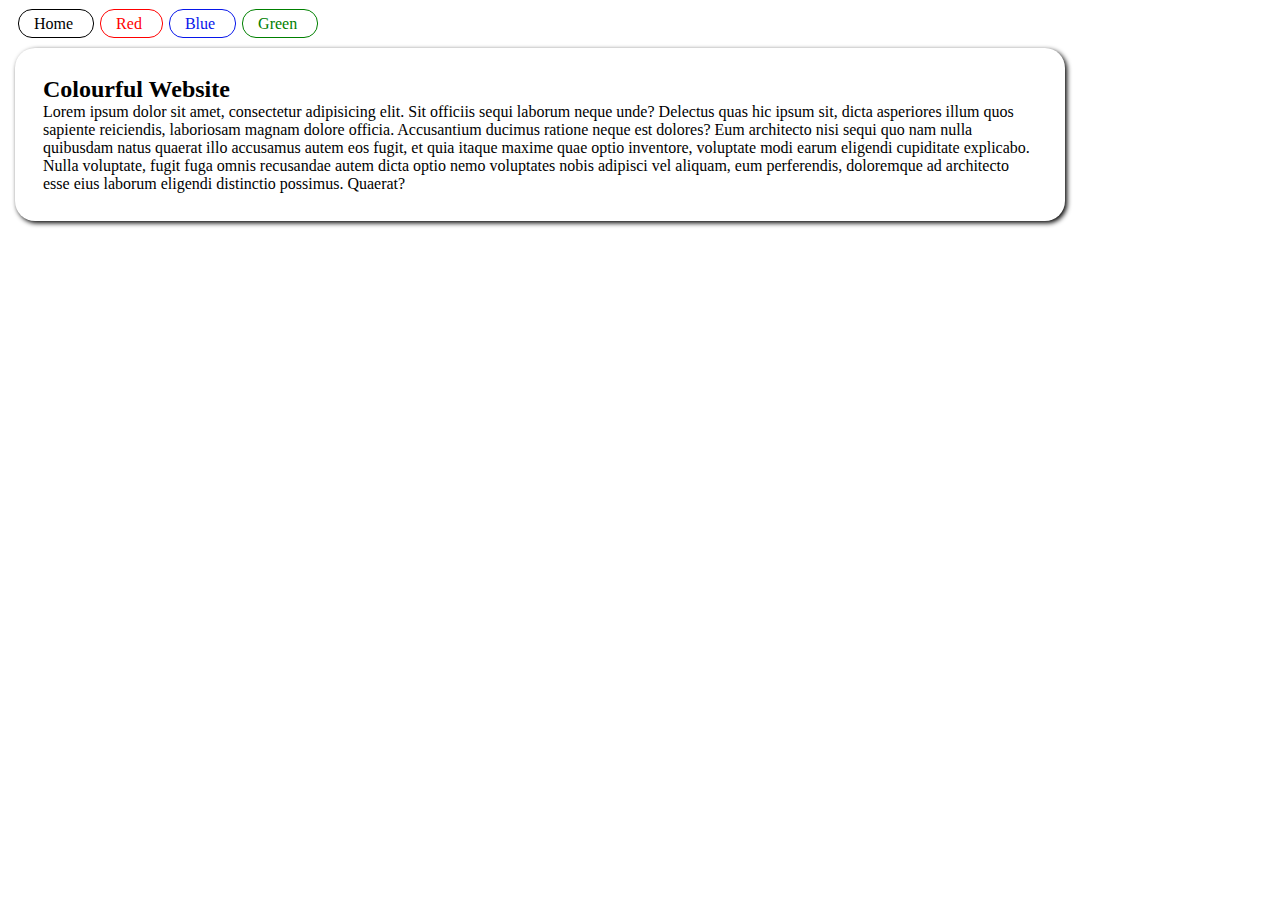
<file: index.html>
<!DOCTYPE html>
<html lang="en">

<head>
    <meta charset="UTF-8">
    <meta name="viewport" content="width=device-width, initial-scale=1.0">
    <title>Colourful Navigation</title>
    <link rel="stylesheet" href="style.css">
</head>

<body>
    
        <div class="nav">
            <ul>
                <li>
                    <div id="home"><a href="/index.html">Home</a></div>
                </li>
                <li>
                    <div id="red"><a href="/red.html">Red</a></div>
                </li>
                <li>
                    <div id="blue"><a href="/blue.html">Blue</a></div>
                </li>
                <li>
                    <div id="green"><a href="/green.html">Green</a></div>
                </li>
            </ul>
        </div>
<div class="box">
        <div class="para">
        <h2>
            Colourful Website
        </h2>
        <p>
            Lorem ipsum dolor sit amet, consectetur adipisicing elit. Sit officiis sequi laborum neque unde? Delectus
            quas hic ipsum sit, dicta asperiores illum quos sapiente reiciendis, laboriosam magnam dolore officia.
            Accusantium ducimus ratione neque est dolores? Eum architecto nisi sequi quo nam nulla quibusdam natus
            quaerat illo accusamus autem eos fugit, et quia itaque maxime quae optio inventore, voluptate modi earum
            eligendi cupiditate explicabo. Nulla voluptate, fugit fuga omnis recusandae autem dicta optio nemo
            voluptates nobis adipisci vel aliquam, eum perferendis, doloremque ad architecto esse eius laborum eligendi
            distinctio possimus. Quaerat?
        </p>
    </div>
    </div>
</body>

</html>
</file>
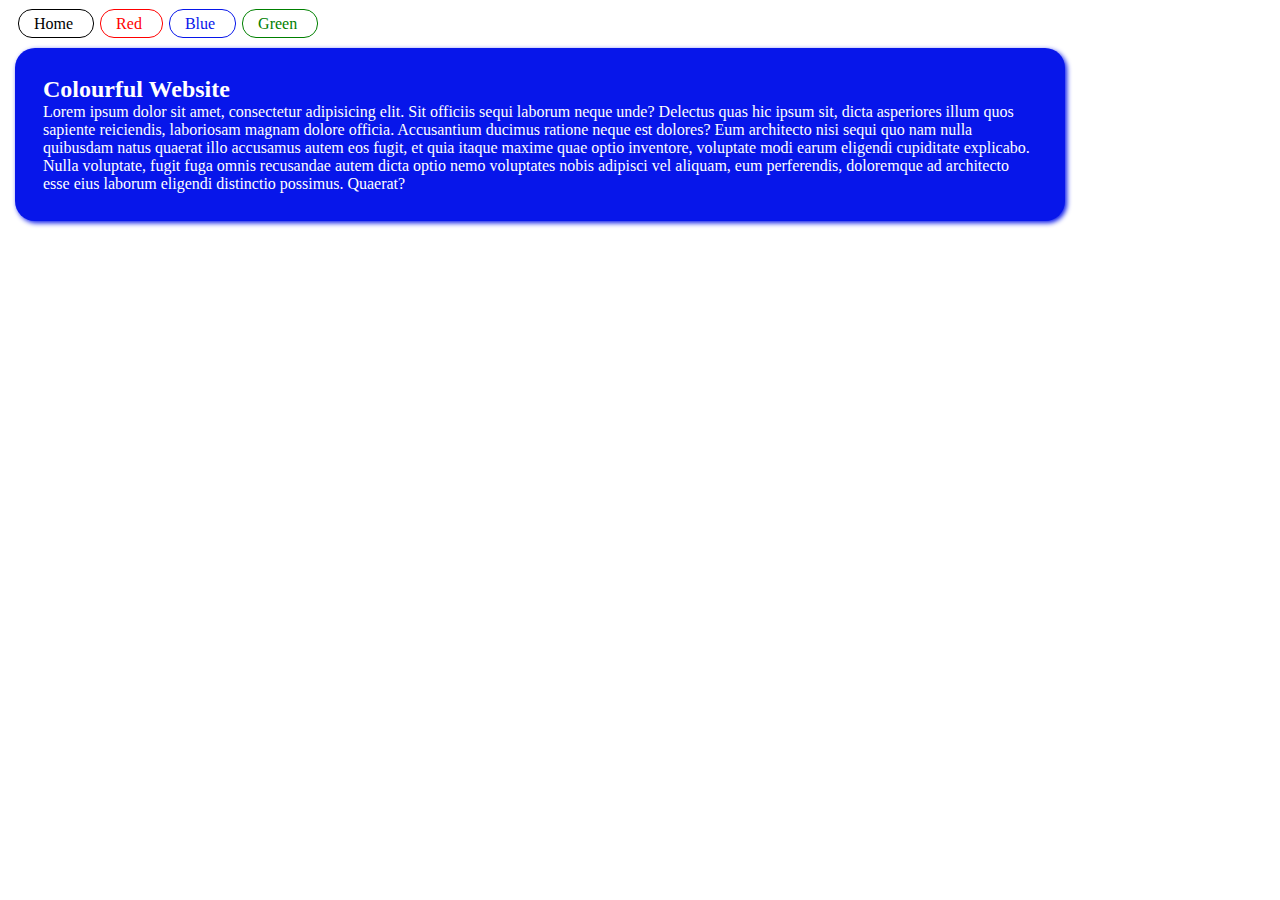
<file: blue.html>
<!DOCTYPE html>
<html lang="en">

<head>
    <meta charset="UTF-8">
    <meta name="viewport" content="width=device-width, initial-scale=1.0">
    <title>Colourful Navigation</title>
   <link rel="stylesheet" href="blue.css">
   
</head>

<body>
    
        <div class="nav">
            <ul>
                <li>
                    <div id="home"><a href="/index.html">Home</a></div>
                </li>
                <li>
                    <div id="red"><a href="/red.html">Red</a></div>
                </li>
                <li>
                    <div id="blue"><a href="/blue.html">Blue</a></div>
                </li>
                <li>
                    <div id="green"><a href="/green.html">Green</a></div>
                </li>
            </ul>
        </div>
<div class="box">
        <div class="para">

        <h2>
            Colourful Website
        </h2>
        <p>
            Lorem ipsum dolor sit amet, consectetur adipisicing elit. Sit officiis sequi laborum neque unde? Delectus
            quas hic ipsum sit, dicta asperiores illum quos sapiente reiciendis, laboriosam magnam dolore officia.
            Accusantium ducimus ratione neque est dolores? Eum architecto nisi sequi quo nam nulla quibusdam natus
            quaerat illo accusamus autem eos fugit, et quia itaque maxime quae optio inventore, voluptate modi earum
            eligendi cupiditate explicabo. Nulla voluptate, fugit fuga omnis recusandae autem dicta optio nemo
            voluptates nobis adipisci vel aliquam, eum perferendis, doloremque ad architecto esse eius laborum eligendi
            distinctio possimus. Quaerat?
        </p>
    </div>
    </div>
</body>

</html>
</file>
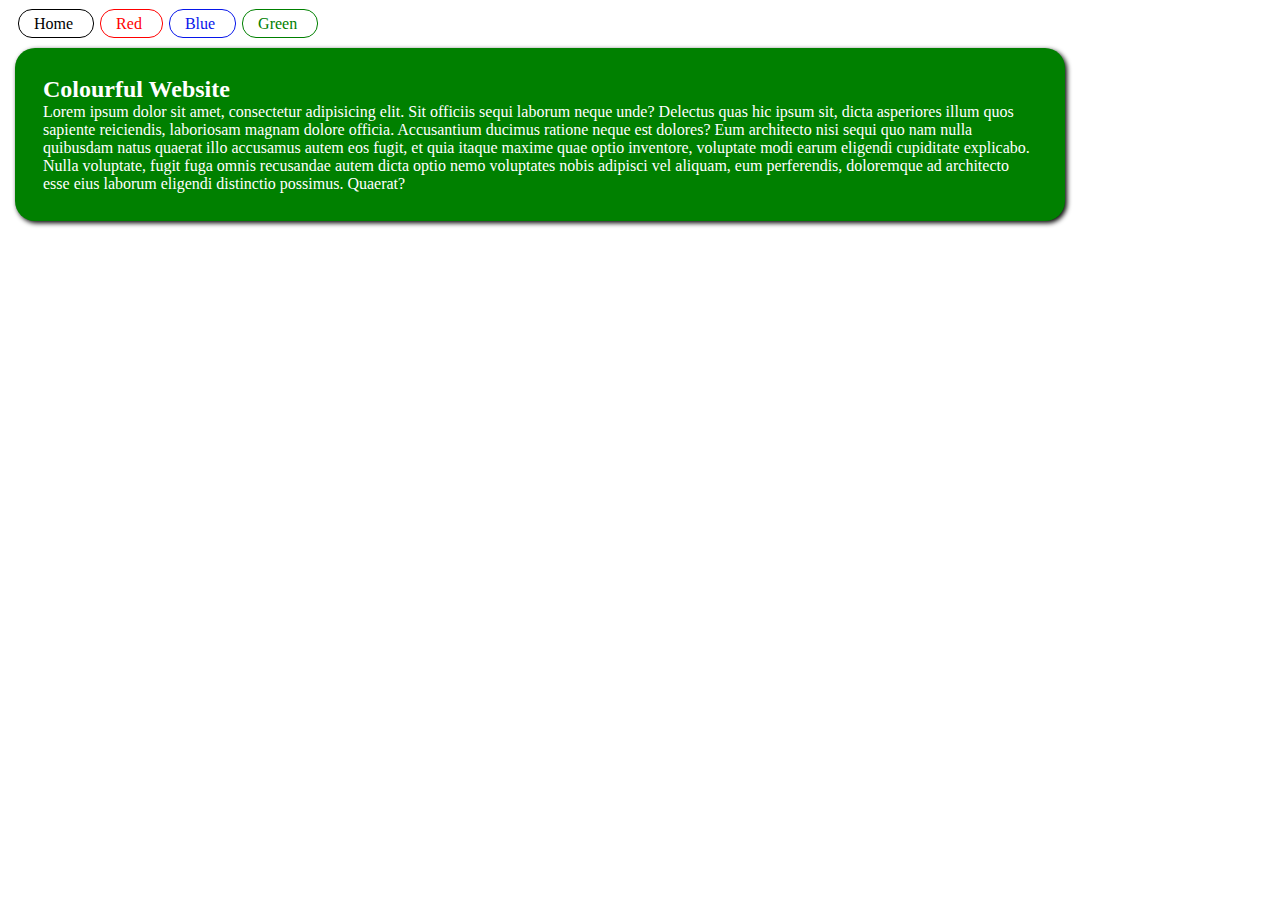
<file: green.html>
<!DOCTYPE html>
<html lang="en">

<head>
    <meta charset="UTF-8">
    <meta name="viewport" content="width=device-width, initial-scale=1.0">
    <title>Colourful Navigation</title>
  <link rel="stylesheet" href="green.css">
</head>

<body>
    
        <div class="nav">
            <ul>
                <li>
                    <div id="home"><a href="/index.html">Home</a></div>
                </li>
                <li>
                    <div id="red"><a href="/red.html">Red</a></div>
                </li>
                <li>
                    <div id="blue"><a href="/blue.html">Blue</a></div>
                </li>
                <li>
                    <div id="green"><a href="/green.html">Green</a></div>
                </li>
            </ul>
        </div>
<div class="box">
        <div class="para">

        <h2>
            Colourful Website
        </h2>
        <p>
            Lorem ipsum dolor sit amet, consectetur adipisicing elit. Sit officiis sequi laborum neque unde? Delectus
            quas hic ipsum sit, dicta asperiores illum quos sapiente reiciendis, laboriosam magnam dolore officia.
            Accusantium ducimus ratione neque est dolores? Eum architecto nisi sequi quo nam nulla quibusdam natus
            quaerat illo accusamus autem eos fugit, et quia itaque maxime quae optio inventore, voluptate modi earum
            eligendi cupiditate explicabo. Nulla voluptate, fugit fuga omnis recusandae autem dicta optio nemo
            voluptates nobis adipisci vel aliquam, eum perferendis, doloremque ad architecto esse eius laborum eligendi
            distinctio possimus. Quaerat?
        </p>
    </div>
    </div>
</body>

</html>
</file>
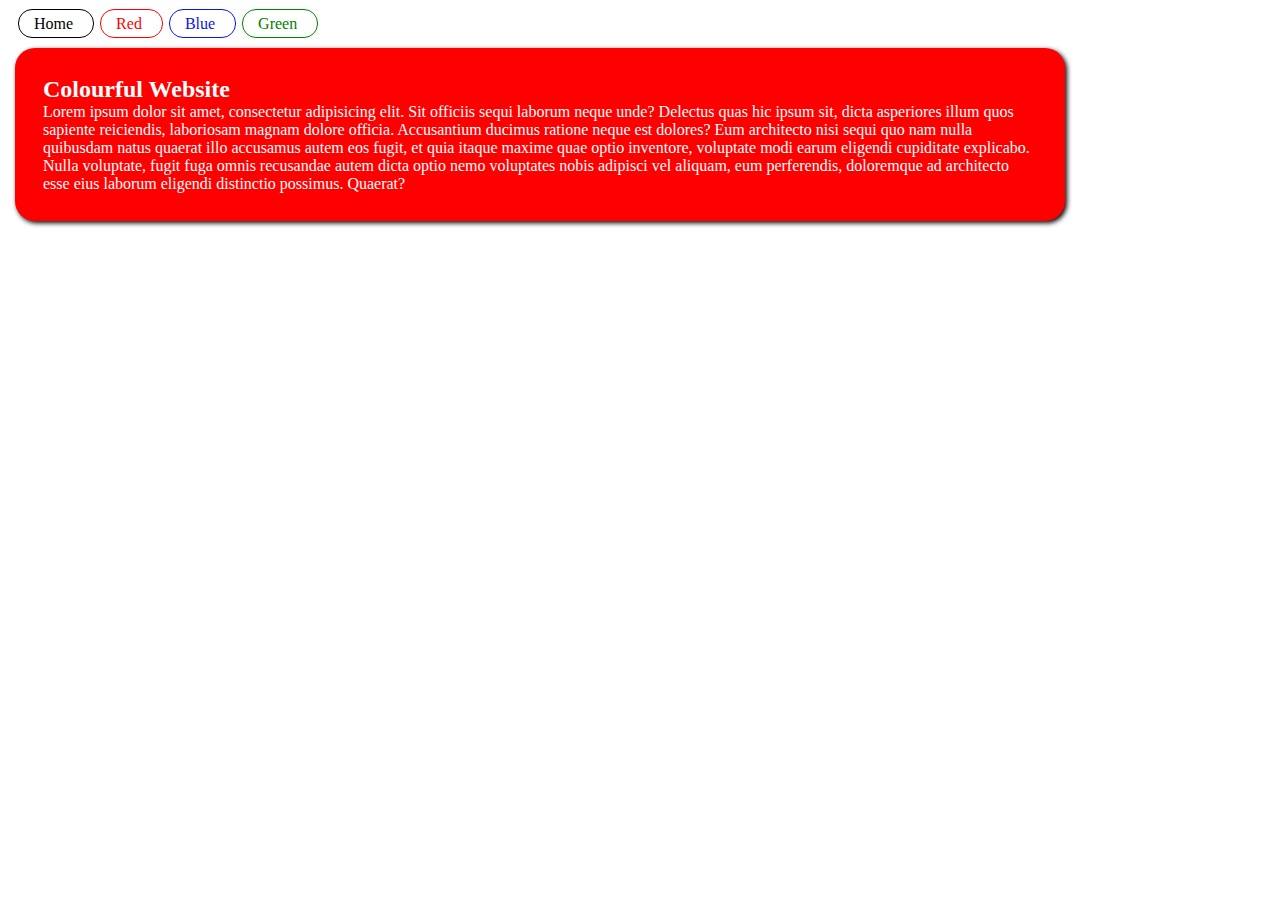
<file: red.html>
<!DOCTYPE html>
<html lang="en">

<head>
    <meta charset="UTF-8">
    <meta name="viewport" content="width=device-width, initial-scale=1.0">
    <title>Colourful Navigation</title>
<link rel="stylesheet" href="red.css">
</head>

<body>
    
        <div class="nav">
            <ul>
                <li>
                    <div id="home"><a href="/index.html">Home</a></div>
                </li>
                <li>
                    <div id="red"><a href="/red.html">Red</a></div>
                </li>
                <li>
                    <div id="blue"><a href="/blue.html">Blue</a></div>
                </li>
                <li>
                    <div id="green"><a href="/green.html">Green</a></div>
                </li>
            </ul>
        </div>
<div class="box">
        <div class="para">

        <h2>
            Colourful Website
        </h2>
        <p>
            Lorem ipsum dolor sit amet, consectetur adipisicing elit. Sit officiis sequi laborum neque unde? Delectus
            quas hic ipsum sit, dicta asperiores illum quos sapiente reiciendis, laboriosam magnam dolore officia.
            Accusantium ducimus ratione neque est dolores? Eum architecto nisi sequi quo nam nulla quibusdam natus
            quaerat illo accusamus autem eos fugit, et quia itaque maxime quae optio inventore, voluptate modi earum
            eligendi cupiditate explicabo. Nulla voluptate, fugit fuga omnis recusandae autem dicta optio nemo
            voluptates nobis adipisci vel aliquam, eum perferendis, doloremque ad architecto esse eius laborum eligendi
            distinctio possimus. Quaerat?
        </p>
    </div>
    </div>
</body>

</html>
</file>
<file: style.css>
* {
    margin: 0;
    padding: 0;
}

:root {
    --r: red;
    --b: rgb(7, 22, 234);
    --g: green;
    --h: rgba(68, 68, 68, 0.466);
    --w: white;
    --bl: black;
    --bg: rgba(184, 240, 247, 0.637);
}

.nav {
    border-radius: 10px;
    margin: 15px;
}

.nav ul li a {
    text-decoration: none;
}

.nav ul {
    list-style: none;
    display: flex;
}

.nav ul li #home a,
.nav ul li #red a,
.nav ul li #blue a,
.nav ul li #green a {
    padding: 5px 20px 5px 15px;
    margin: 3px;
    width: 95px;
    text-align: center;
}

#home a {
    color: var(--bl);
    padding: 5px;
    border: 1px solid var(--bl);
    border-radius: 14px;
}

#red a {
    color: var(--r);
    border: 1px solid var(--r);
    border-radius: 14px;
}

#blue a {
    color: var(--b);
    border: 1px solid var(--b);
    border-radius: 14px;
}

#green a {
    color: var(--g);
    border: 1px solid var(--g);
    border-radius: 14px;
}


#home a:hover {
    border: 1px solid var(--bl);
    background-color: var(--bl);
    border-radius: 14px;
    text-align: center;
    color: var(--w);
}

#red a:hover {
    border: 1px solid var(--r);
    background-color: var(--r);
    border-radius: 14px;
    text-align: center;
    color: var(--w);
}

#blue a:hover {
    border: 1px solid var(--b);
    background-color: var(--b);
    border-radius: 14px;
    text-align: center;
    color: var(--w);
}

#green a:hover {
    border: 1px solid var(--g);
    background-color: var(--g);
    border-radius: 14px;
    text-align: center;
    color: var(--w);
}

.para {
    margin: 15px;
    padding: px;
    ;
}

.box {
    background-color: var(--w);
    margin: 15px;
    padding: 13px;
    border-radius: 20px;
    box-shadow: 2px 2px 5px;
    width: 80%;
}


@media only screen and (max-width:712px) {

    .nav {
        margin: 15px;
    }

    .nav ul li a {
        text-decoration: none;
    }

    .nav ul {
        list-style: none;
        display: inline;
    }

    .nav ul li #home a,
    .nav ul li #red a,
    .nav ul li #blue a,
    .nav ul li #green a {
        padding: 5px 20px 5px 15px;
        margin: 13px;
    }

    #home a {
        color: var(--bl);
        border: none;
        line-height: 35px;
    }

    #red a {
        color: var(--r);
        border: none;
        line-height: 35px;
    }

    #blue a {
        color: var(--b);
        border: none;
        line-height: 35px;
    }

    #green a {
        color: var(--g);
        border: none;
        line-height: 35px;
    }

    #home a:hover {
        border: 1px solid var(--bl);
        background-color: var(--bl);
        border-radius: 14px;
        text-align: center;
        color: var(--w);
        line-height: 35px;
    }

    #red a:hover {
        border: 1px solid var(--r);
        background-color: var(--r);
        border-radius: 14px;
        text-align: center;
        color: var(--w);
        line-height: 35px;
    }

    #blue a:hover {
        border: 1px solid var(--b);
        background-color: var(--b);
        border-radius: 14px;
        text-align: center;
        color: var(--w);
        line-height: 35px;
    }

    #green a:hover {
        border: 1px solid var(--g);
        background-color: var(--g);
        border-radius: 14px;
        text-align: center;
        color: var(--w);
        line-height: 35px;
    }

    .para {
        margin: 7px;
    }

    .para h2 {
        margin-bottom: 7px;
        font-size: 20px;
    }

    .para p {
        font-size: 15px;
    }

    .box {
        background-color: var(--w);
        margin: 15px;
        padding: 13px;
        border-radius: 20px;
        box-shadow: 2px 2px 5px;
        width: 80%;
    }


}
</file>
<file: blue.css>
* {
    margin: 0;
    padding: 0;
}

:root {
    --r: red;
    --b: rgb(7, 22, 234);
    --g: green;
    --h: rgba(68, 68, 68, 0.466);
    --w: white;
    --bl: black;
    --bg:rgba(184, 240, 247, 0.637);
}

.nav {
    border-radius: 10px;
    margin: 15px;
}

.nav ul li a {
    text-decoration: none;
}

.nav ul {
    list-style: none;
    display: flex;
}

.nav ul li #home a,
.nav ul li #red a,
.nav ul li #blue a,
.nav ul li #green a {
    padding: 5px 20px 5px 15px;
    margin: 3px;
    width: 95px;
    text-align: center;
}

#home a {
    color: var(--bl);
    padding: 5px;
    border: 1px solid var(--bl);
    border-radius: 14px;
}

#red a {
    color: var(--r);
    border: 1px solid var(--r);
    border-radius: 14px;
}

#blue a {
    color: var(--b);
    border: 1px solid var(--b);
    border-radius: 14px;
}

#green a {
    color: var(--g);
    border: 1px solid var(--g);
    border-radius: 14px;
}


#home a:hover {
    border: 1px solid var(--bl);
    background-color: var(--bl);
    border-radius: 14px;
    text-align: center;
    color: var(--w);
}

#red a:hover {
    border: 1px solid var(--r);
    background-color: var(--r);
    border-radius: 14px;
    text-align: center;
    color: var(--w);
} 

#blue a:hover {
    border: 1px solid var(--b);
    background-color: var(--b);
    border-radius: 14px;
    text-align: center;
    color: var(--w);
}

#green a:hover {
    border: 1px solid var(--g);
    background-color: var(--g);
    border-radius: 14px;
    text-align: center;
    color: var(--w);
}

.para{
    margin: 15px ;
    padding: px;
    color: var(--w);
}

.box{
    background-color: var(--b);
    margin: 15px;
    padding: 13px;
    border-radius: 20px;
    box-shadow: 2px 2px 5px var(--b);
    width: 80%;
}


@media only screen and (max-width:712px) {

    .nav {
        margin: 15px;
    }

    .nav ul li a {
        text-decoration: none;
    }

    .nav ul {
        list-style: none;
        display: inline;
    }

    .nav ul li #home a,
    .nav ul li #red a,
    .nav ul li #blue a,
    .nav ul li #green a {
        padding: 5px 20px 5px 15px;
        margin: 13px;
    }

    #home a {
        color: var(--bl);
        border: none;
        line-height: 35px;
    }

    #red a {
        color: var(--r);
        border: none;
        line-height: 35px;
    }

    #blue a {
        color: var(--b);
        border: none;
        line-height: 35px;
    }

    #green a {
        color: var(--g);
        border: none;
        line-height: 35px;
    }

    #home a:hover {
        border: 1px solid var(--bl);
        background-color: var(--bl);
        border-radius: 14px;
        text-align: center;
        color: var(--w);
        line-height: 35px;
    }

    #red a:hover {
        border: 1px solid var(--r);
        background-color: var(--r);
        border-radius: 14px;
        text-align: center;
        color: var(--w);
        line-height: 35px;
    }

    #blue a:hover {
        border: 1px solid var(--b);
        background-color: var(--b);
        border-radius: 14px;
        text-align: center;
        color: var(--w);
        line-height: 35px;
    }

    #green a:hover {
        border: 1px solid var(--g);
        background-color: var(--g);
        border-radius: 14px;
        text-align: center;
        color: var(--w);
        line-height: 35px;
    }

    .para {
        margin: 7px;
    }

    .para h2 {
        margin-bottom: 7px;
        font-size: 20px;
    }

    .para p {
        font-size: 15px;
    }

    .box {
        background-color: var(--b);
        margin: 15px;
        padding: 13px;
        border-radius: 20px;
        box-shadow: 2px 2px 5px;
        width: 80%;
    }


}
</file>
<file: green.css>
* {
    margin: 0;
    padding: 0;
}

:root {
    --r: red;
    --b: rgb(7, 22, 234);
    --g: green;
    --h: rgba(68, 68, 68, 0.466);
    --w: white;
    --bl: black;
    --bg:rgba(184, 240, 247, 0.637);
}

.nav {
    border-radius: 10px;
    margin: 15px;
}

.nav ul li a {
    text-decoration: none;
}

.nav ul {
    list-style: none;
    display: flex;
}

.nav ul li #home a,
.nav ul li #red a,
.nav ul li #blue a,
.nav ul li #green a {
    padding: 5px 20px 5px 15px;
    margin: 3px;
    width: 95px;
    text-align: center;
}

#home a {
    color: var(--bl);
    padding: 5px;
    border: 1px solid var(--bl);
    border-radius: 14px;
}

#red a {
    color: var(--r);
    border: 1px solid var(--r);
    border-radius: 14px;
}

#blue a {
    color: var(--b);
    border: 1px solid var(--b);
    border-radius: 14px;
}

#green a {
    color: var(--g);
    border: 1px solid var(--g);
    border-radius: 14px;
}


#home a:hover {
    border: 1px solid var(--bl);
    background-color: var(--bl);
    border-radius: 14px;
    text-align: center;
    color: var(--w);
}

#red a:hover {
    border: 1px solid var(--r);
    background-color: var(--r);
    border-radius: 14px;
    text-align: center;
    color: var(--w);
} 

#blue a:hover {
    border: 1px solid var(--b);
    background-color: var(--b);
    border-radius: 14px;
    text-align: center;
    color: var(--w);
}

#green a:hover {
    border: 1px solid var(--g);
    background-color: var(--g);
    border-radius: 14px;
    text-align: center;
    color: var(--w);
}

.para{
    margin: 15px ;
    padding: px;
    color: var(--w);
}

.box{
    background-color: var(--g);
    margin: 15px;
    padding: 13px;
    border-radius: 20px;
    box-shadow: 2px 2px 5px;
    width: 80%;
}


@media only screen and (max-width:712px) {

    .nav {
        margin: 15px;
    }

    .nav ul li a {
        text-decoration: none;
    }

    .nav ul {
        list-style: none;
        display: inline;
    }

    .nav ul li #home a,
    .nav ul li #red a,
    .nav ul li #blue a,
    .nav ul li #green a {
        padding: 5px 20px 5px 15px;
        margin: 13px;
    }

    #home a {
        color: var(--bl);
        border: none;
        line-height: 35px;
    }

    #red a {
        color: var(--r);
        border: none;
        line-height: 35px;
    }

    #blue a {
        color: var(--b);
        border: none;
        line-height: 35px;
    }

    #green a {
        color: var(--g);
        border: none;
        line-height: 35px;
    }

    #home a:hover {
        border: 1px solid var(--bl);
        background-color: var(--bl);
        border-radius: 14px;
        text-align: center;
        color: var(--w);
        line-height: 35px;
    }

    #red a:hover {
        border: 1px solid var(--r);
        background-color: var(--r);
        border-radius: 14px;
        text-align: center;
        color: var(--w);
        line-height: 35px;
    }

    #blue a:hover {
        border: 1px solid var(--b);
        background-color: var(--b);
        border-radius: 14px;
        text-align: center;
        color: var(--w);
        line-height: 35px;
    }

    #green a:hover {
        border: 1px solid var(--g);
        background-color: var(--g);
        border-radius: 14px;
        text-align: center;
        color: var(--w);
        line-height: 35px;
    }

    .para {
        margin: 7px;
    }

    .para h2 {
        margin-bottom: 7px;
        font-size: 20px;
    }

    .para p {
        font-size: 15px;
    }

    .box {
        background-color: var(--g);
        margin: 15px;
        padding: 13px;
        border-radius: 20px;
        box-shadow: 2px 2px 5px;
        width: 80%;
    }


}
</file>
<file: red.css>
* {
    margin: 0;
    padding: 0;
}

:root {
    --r: red;
    --b: rgb(7, 22, 234);
    --g: green;
    --h: rgba(68, 68, 68, 0.466);
    --w: white;
    --bl: black;
    --bg:rgba(184, 240, 247, 0.637);
}

.nav {
    border-radius: 10px;
    margin: 15px;
}

.nav ul li a {
    text-decoration: none;
}

.nav ul {
    list-style: none;
    display: flex;
}

.nav ul li #home a,
.nav ul li #red a,
.nav ul li #blue a,
.nav ul li #green a {
    padding: 5px 20px 5px 15px;
    margin: 3px;
    width: 95px;
    text-align: center;
}

#home a {
    color: var(--bl);
    padding: 5px;
    border: 1px solid var(--bl);
    border-radius: 14px;
}

#red a {
    color: var(--r);
    border: 1px solid var(--r);
    border-radius: 14px;
}

#blue a {
    color: var(--b);
    border: 1px solid var(--b);
    border-radius: 14px;
}

#green a {
    color: var(--g);
    border: 1px solid var(--g);
    border-radius: 14px;
}


#home a:hover {
    border: 1px solid var(--bl);
    background-color: var(--bl);
    border-radius: 14px;
    text-align: center;
    color: var(--w);
}

#red a:hover {
    border: 1px solid var(--r);
    background-color: var(--r);
    border-radius: 14px;
    text-align: center;
    color: var(--w);
} 

#blue a:hover {
    border: 1px solid var(--b);
    background-color: var(--b);
    border-radius: 14px;
    text-align: center;
    color: var(--w);
}

#green a:hover {
    border: 1px solid var(--g);
    background-color: var(--g);
    border-radius: 14px;
    text-align: center;
    color: var(--w);
}

.para{
    margin: 15px ;
    padding: px;
    color: var(--w);
}

.box{
    background-color: var(--r);
    margin: 15px;
    padding: 13px;
    border-radius: 20px;
    box-shadow: 2px 2px 5px;
    width: 80%;
}



@media only screen and (max-width:712px) {

    .nav {
        margin: 15px;
    }

    .nav ul li a {
        text-decoration: none;
    }

    .nav ul {
        list-style: none;
        display: inline;
    }

    .nav ul li #home a,
    .nav ul li #red a,
    .nav ul li #blue a,
    .nav ul li #green a {
        padding: 5px 20px 5px 15px;
        margin: 13px;
    }

    #home a {
        color: var(--bl);
        border: none;
        line-height: 35px;
    }

    #red a {
        color: var(--r);
        border: none;
        line-height: 35px;
    }

    #blue a {
        color: var(--b);
        border: none;
        line-height: 35px;
    }

    #green a {
        color: var(--g);
        border: none;
        line-height: 35px;
    }

    #home a:hover {
        border: 1px solid var(--bl);
        background-color: var(--bl);
        border-radius: 14px;
        text-align: center;
        color: var(--w);
        line-height: 35px;
    }

    #red a:hover {
        border: 1px solid var(--r);
        background-color: var(--r);
        border-radius: 14px;
        text-align: center;
        color: var(--w);
        line-height: 35px;
    }

    #blue a:hover {
        border: 1px solid var(--b);
        background-color: var(--b);
        border-radius: 14px;
        text-align: center;
        color: var(--w);
        line-height: 35px;
    }

    #green a:hover {
        border: 1px solid var(--g);
        background-color: var(--g);
        border-radius: 14px;
        text-align: center;
        color: var(--w);
        line-height: 35px;
    }

    .para {
        margin: 7px;
    }

    .para h2 {
        margin-bottom: 7px;
        font-size: 20px;
    }

    .para p {
        font-size: 15px;
    }

    .box {
        background-color: var(--r);
        margin: 15px;
        padding: 13px;
        border-radius: 20px;
        box-shadow: 2px 2px 5px;
        width: 80%;
    }


}
</file>
